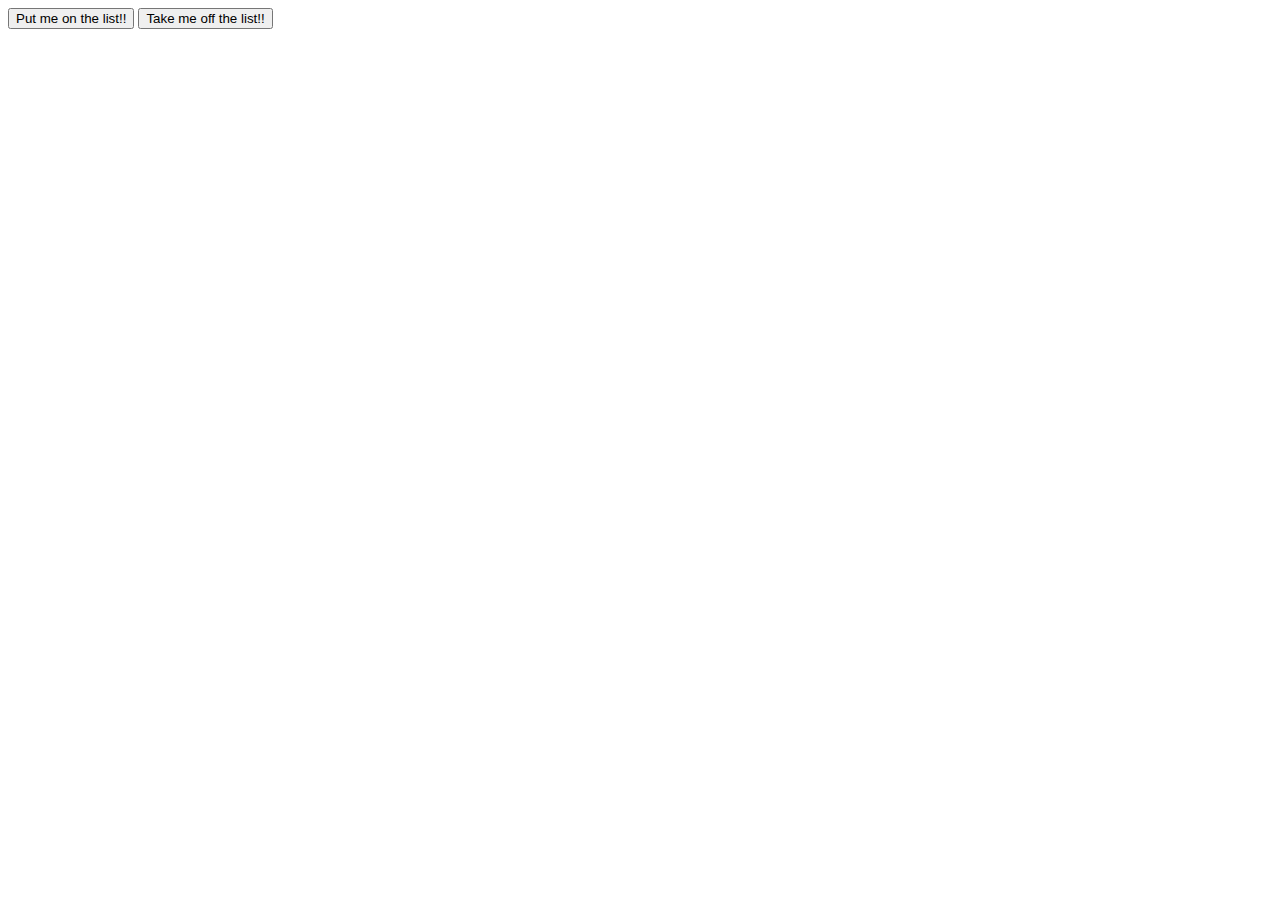
<file: test.html>
<html>
	<head>
		<script type="text/javascript" src="http://code.jquery.com/jquery-1.9.1.js"></script>
		<script src='https://cdn.firebase.com/v0/firebase.js'></script>
		<script type="text/javascript" src="scripts/fb.js"></script>
	</head>
	<body>
		<div id="fb-root"></div>
		<script>
		  // Additional JS functions here
		  window.fbAsyncInit = function() {
		    FB.init({
		      appId      : '556298371071963', // App ID
		      channelUrl : '//www.firstwebproblems.com/channel.html', // Channel File
		      status     : true, // check login status
		      cookie     : true, // enable cookies to allow the server to access the session
		      xfbml      : true  // parse XFBML
		    });
		  };

		  // Load the SDK asynchronously
		  (function(d){
		     var js, id = 'facebook-jssdk', ref = d.getElementsByTagName('script')[0];
		     if (d.getElementById(id)) {return;}
		     js = d.createElement('script'); js.id = id; js.async = true;
		     js.src = "//connect.facebook.net/en_US/all.js";
		     ref.parentNode.insertBefore(js, ref);
		   }(document));
		</script>

		<div>
			<button id="bt-add">Put me on the list!!</button>
			<button id="bt-remove">Take me off the list!!</button>
		</div>
		<div id="container"></div>

		<div class="scoreboard-entry template">
			<div class="scoreboard-entry-pic">
				<img>	
			</div>
			<div class="scoreboard-entry-text">
				<span class="scoreboard-entry-text-name"></span>
				<span class="scoreboard-entry-text-location"></span>
				<span class="scoreboard-entry-text-score"></span>
		</div>
	</body>
</html>
</file>
